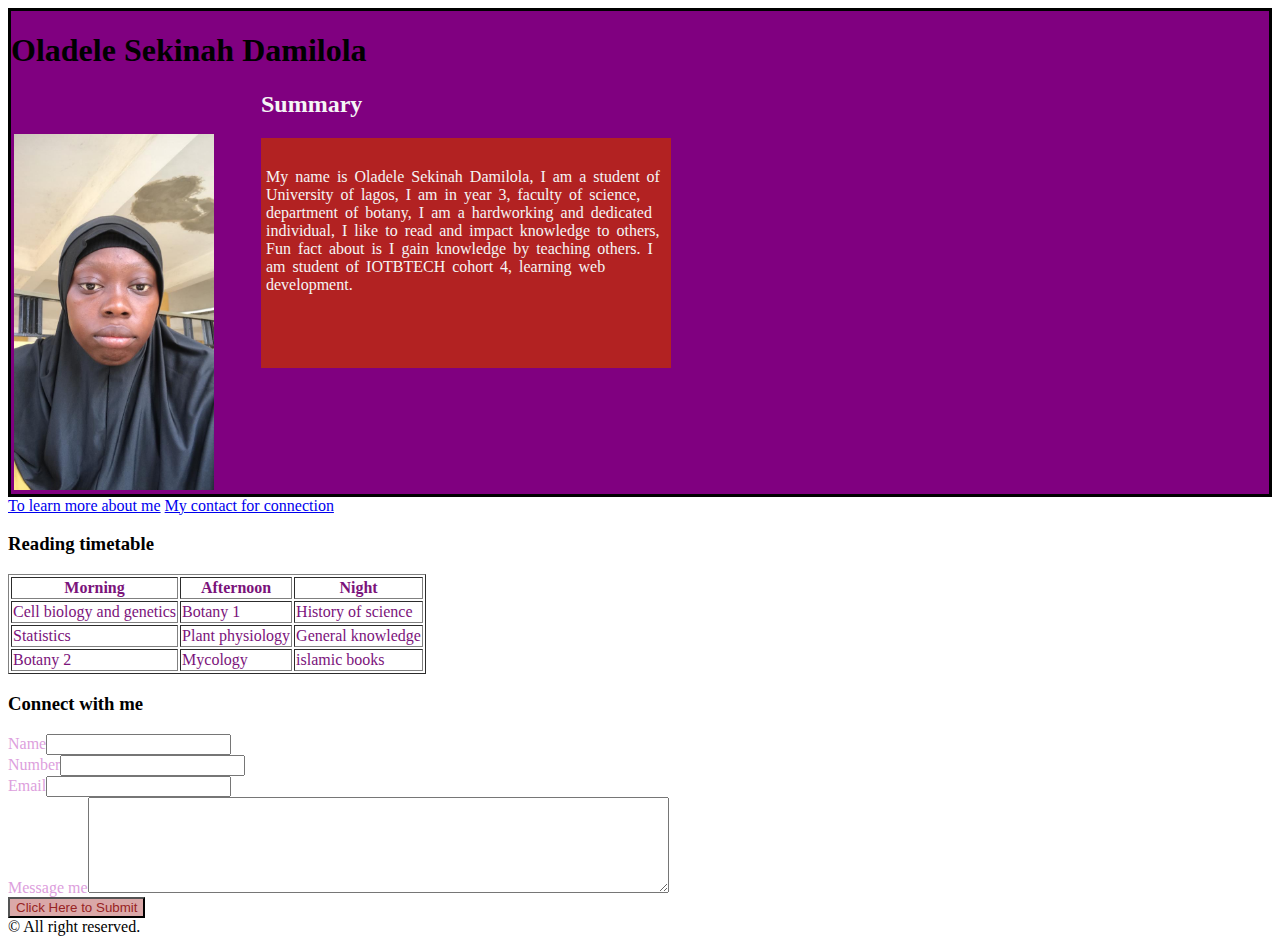
<file: index.html>
<!DOCTYPE html>
<html lang="en">
<head>
    <meta charset="UTF-8">
    <meta name="viewport" content="width=device-width, initial-scale=1.0">
    <title>My Assessment</title>
    <link rel="stylesheet" href="./style.css">
</head>
<body>
    <div class="first">
    <h1>Oladele Sekinah Damilola</h1>
    <div class="second">
    <h2>Summary</h2>
    <p id="about-me">My name is Oladele Sekinah Damilola, I am a student of University of lagos, I am in year 3,
        faculty of science, department of botany, I am a hardworking and dedicated individual, I 
        like to read and impact knowledge to others, Fun fact about is I gain knowledge by teaching 
        others. I am student of IOTBTECH cohort 4, learning web development.
    </p>
</div>
    <img src="./assets/images/sekinah.png.jpg">
</div>
    <a href="./public/About me.html">To learn more about me</a>
    <a href="./public/my contact.html">My contact for connection</a>
    <h3>Reading timetable</h3>
    <table border="1">
        <tr>
            <th>Morning</th>
            <th>Afternoon</th>
            <th>Night</th>
        </tr>
        <tr> 
            <td>Cell biology and genetics</td>
            <td>Botany 1</td>
            <td>History of science</td>
        </tr>
        <tr>
            <td>Statistics</td>
            <td>Plant physiology</td>
            <td>General knowledge</td>
        </tr>
        <tr>
            <td>Botany 2</td>
            <td>Mycology</td>
            <td>islamic books</td>
        </tr>
    </table>
    <h3>Connect with me </h3>
    <form>
        Name<input type="text"><br/>
        Number<input type="tel"><br/>
        Email<input type="email"><br/>
        Message me<textarea rows="6" cols="70"></textarea><br/>
        <button>Click Here to Submit</button>
    </form>
    <footer>
        &copy; All right reserved.
    </footer>
</body>
</html>
</file>
<file: style.css>
h1 {
color: black;
}
img {
    width: 200px;
    height: fit-content;
    margin-top: -250px;
    padding-left: 3px;
    position: relative;
}
.first {
    border: solid black;
    border-width: 3px;
    background-color: purple;
}
.second {
    width: 500px;
    margin-left: 250px;
}
h2 {
    color: whitesmoke;
}
#about-me {
    background-color: firebrick;
    width: 400px;
    color: whitesmoke;
    height: 200px;
    word-spacing: 3px;
    padding: 30px 5px 0px 5px;
    line-break: normal;
}
form {
    color: plum;
}
button {
    color: rgb(152, 35, 35);
    background-color: rgb(218, 168, 168);
}
table {
    color: rgb(123, 19, 123);
}
.contact {
    color: rgb(89, 3, 89);
}
.third {
    color: rebeccapurple;
}
.fourth {
    padding: 20px;
    width: 700px;
    line-break: auto;
    word-spacing: 2px;
    border: 2px solid purple;
}
.fifth {
    color: rgb(74, 6, 74);
}
#sixth {
    color: rebeccapurple;
}
</file>
